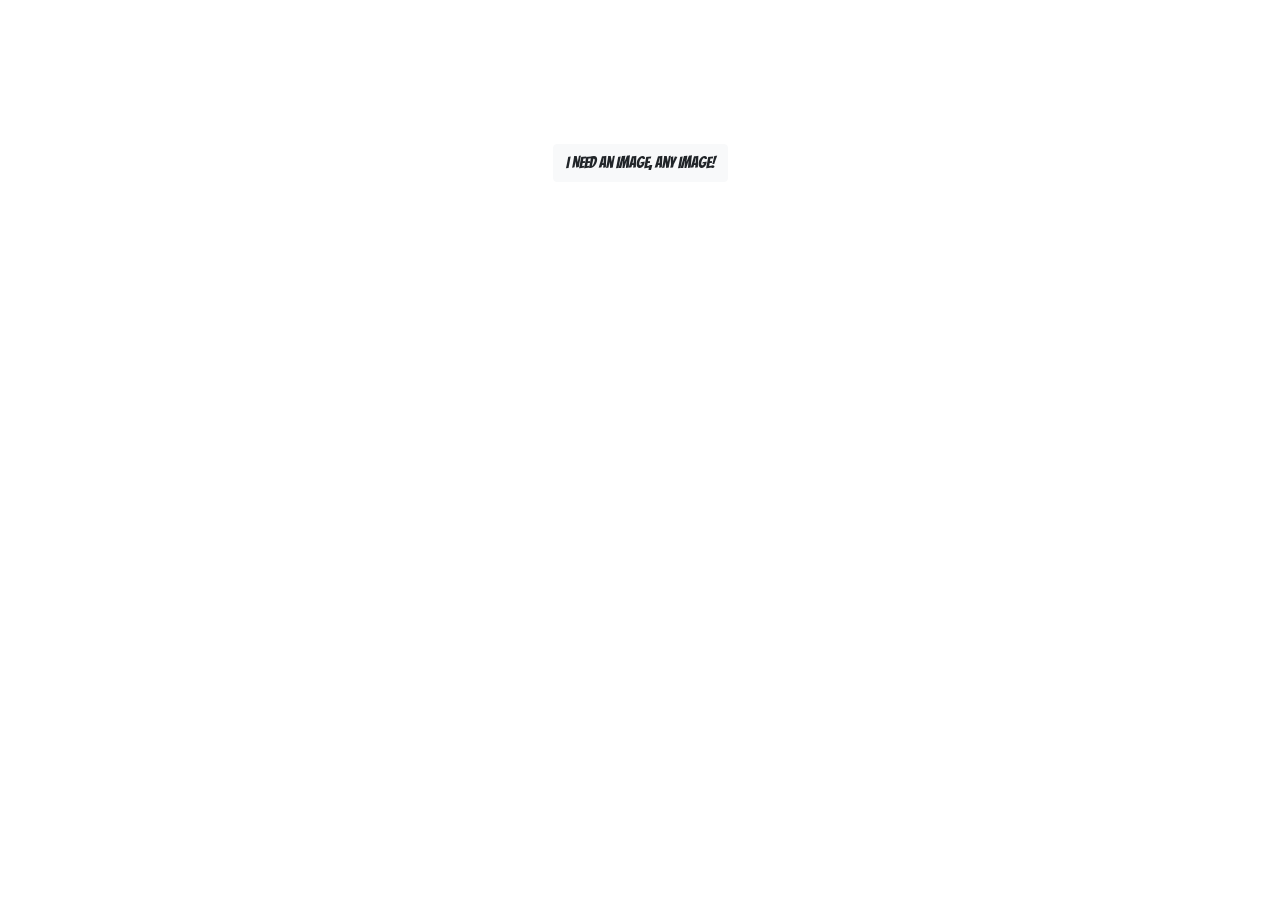
<file: index.html>
<!DOCTYPE html>
<html lang="en">

<head>
    <meta charset="UTF-8">
    <meta name="viewport" content="width=device-width, initial-scale=1.0">
    <title>Image of the Day!</title>
    <link rel="stylesheet" href="https://stackpath.bootstrapcdn.com/bootstrap/4.5.2/css/bootstrap.min.css"
        integrity="sha384-JcKb8q3iqJ61gNV9KGb8thSsNjpSL0n8PARn9HuZOnIxN0hoP+VmmDGMN5t9UJ0Z" crossorigin="anonymous">
    <link rel="stylesheet" href="./api2.css">
    <link href="https://fonts.googleapis.com/css2?family=Bangers&display=swap" rel="stylesheet">
</head>

<body>
    
    <div class="container" height: 40rem; width: 50rem;>
                <!--image here-->
    </div>

    <div class="card-body">
            <!--title here-->
            <!--text here-->
    </div>
        
    <button type="button" class="btn btn-light">I Need an Image, any Image!
    </button>
        
        
    <script src="https://code.jquery.com/jquery-3.5.1.slim.min.js" integrity="sha384-DfXdz2htPH0lsSSs5nCTpuj/zy4C+OGpamoFVy38MVBnE+IbbVYUew+OrCXaRkfj" crossorigin="anonymous"></script>
    <script src="https://cdn.jsdelivr.net/npm/popper.js@1.16.1/dist/umd/popper.min.js" integrity="sha384-9/reFTGAW83EW2RDu2S0VKaIzap3H66lZH81PoYlFhbGU+6BZp6G7niu735Sk7lN" crossorigin="anonymous"></script>
    <script src="https://stackpath.bootstrapcdn.com/bootstrap/4.5.2/js/bootstrap.min.js" integrity="sha384-B4gt1jrGC7Jh4AgTPSdUtOBvfO8shuf57BaghqFfPlYxofvL8/KUEfYiJOMMV+rV" crossorigin="anonymous"></script>
    <script src="./api2.js"></script>
</body>

</html>
</file>
<file: api2.css>
/* General setup*/

html, body {
    margin: 0;
    padding: 0;
}

body {
    background-image: url(https://cdn.pixabay.com/photo/2017/08/30/01/05/milky-way-2695569_960_720.jpg);
    text-align: center;
    background-repeat: no-repeat;
    background-size: cover;
    font-family: 'Bangers', cursive;
}

#div {
    display: block;
}

.btn {
    position: relative;
    top: 1%;
    z-index: 1;
}

.container {
    margin-top: 5%;
    z-index: 2;
    padding: 20px;
    width: auto;
    
}

.card-body {
    color: white;
    position: relative;
    margin-left: auto;
    margin-right: auto;
    bottom: 5%;
    z-index: 3;
    
   
}
</file>
